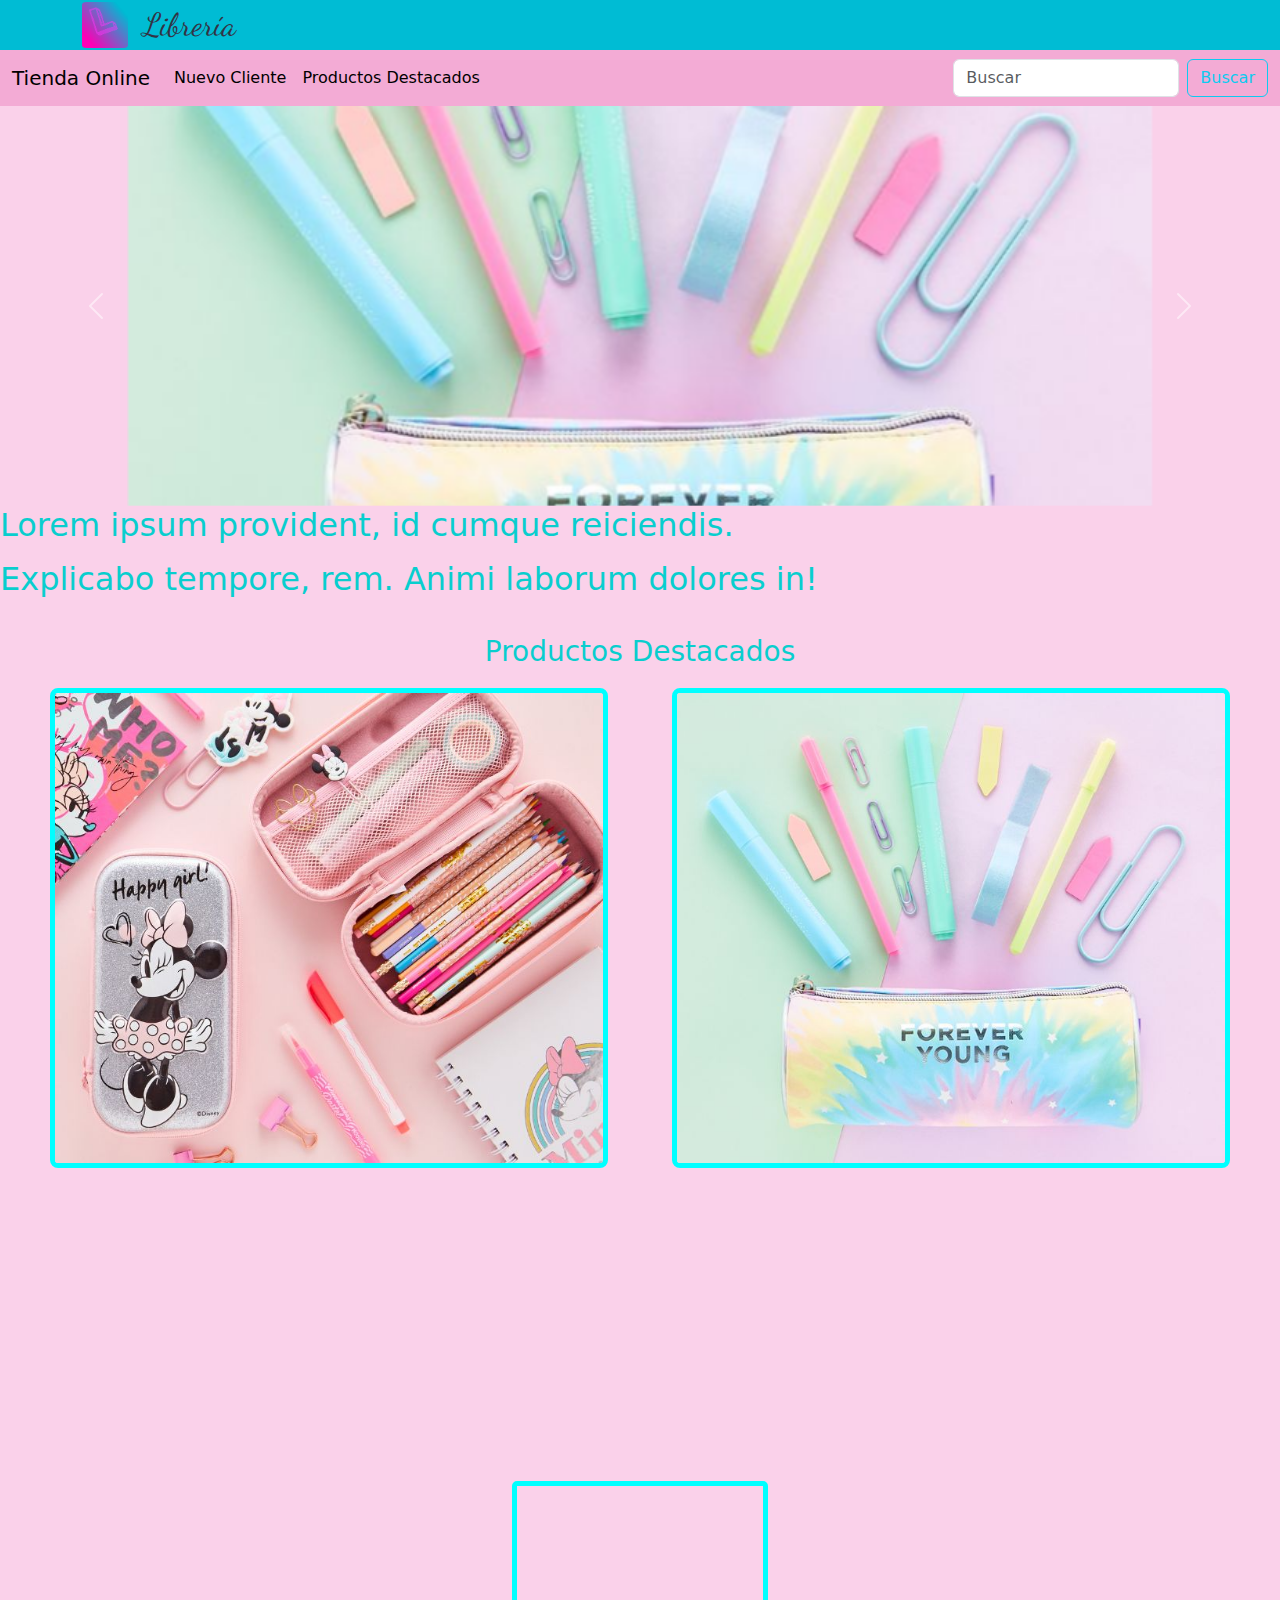
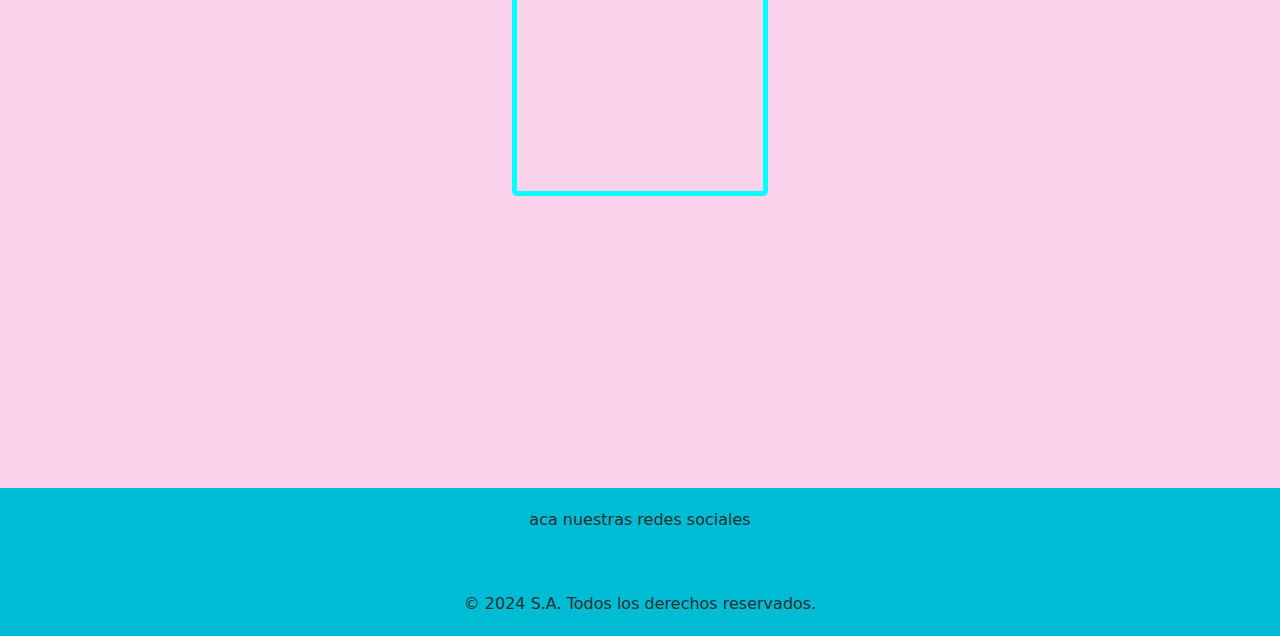
<file: libreriafront/libreria-main/tt/libreriaFront/index.html>
<!DOCTYPE html>
<html lang="es">
    
<head>
    <meta charset="UTF-8">
    <meta name="viewport" content="width=device-width, initial-scale=1.0">
    <link rel="stylesheet" href="./css/estilo.css">
    <title>Libreria</title>
    <link href="https://cdn.jsdelivr.net/npm/bootstrap@5.3.3/dist/css/bootstrap.min.css" 
    rel="stylesheet" integrity="sha384-QWTKZyjpPEjISv5WaRU9OFeRpok6YctnYmDr5pNlyT2bRjXh0JMhjY6hW+ALEwIH" crossorigin="anonymous">
    <script src="https://cdn.jsdelivr.net/npm/bootstrap@5.3.3/dist/js/bootstrap.bundle.min.js" integrity="sha384-YvpcrYf0tY3lHB60NNkmXc5s9fDVZLESaAA55NDzOxhy9GkcIdslK1eN7N6jIeHz"
     crossorigin="anonymous"></script>
     <link rel="preconnect" href="https://fonts.googleapis.com">
<link rel="preconnect" href="https://fonts.gstatic.com" crossorigin>
<link href="https://fonts.googleapis.com/css2?family=Dancing+Script:wght@400..700&display=swap" rel="stylesheet">
<link rel='stylesheet' href='https://cdn-uicons.flaticon.com/2.6.0/uicons-brands/css/uicons-brands.css'> 

<link rel='stylesheet' href='https://cdn-uicons.flaticon.com/2.6.0/uicons-brands/css/uicons-brands.css'>
</head>

<body > 
        
    <header class="header">
      <section class="sect-header">
      <div class="container"><img src="img/logo10_11_183032.png" alt="logo libreria" class="logo">
        <H1 class="nombre-empresa">Librería</H1>
        </div>
      </section>
      
    
        

            <nav style="background-color: #f3abd5;" class="navbar navbar-expand-lg bg-body-" ;>
                <div class="container-fluid">
                  <a class="navbar-brand" href="tiendaonline.html">Tienda Online</a>
                  <button class="navbar-toggler" type="button" data-bs-toggle="collapse" data-bs-target="#navbarSupportedContent" aria-controls="navbarSupportedContent" aria-expanded="false" aria-label="Toggle navigation">
                    <span class="navbar-toggler-icon"></span>
                  </button>
                  <div class="collapse navbar-collapse" id="navbarSupportedContent">
                    <ul class="navbar-nav me-auto mb-2 mb-lg-0">
                      <li class="nav-item">
                        <a class="nav-link active" aria-current="page" href="nuevocli.html">Nuevo Cliente</a>
                      </li>
                      <li class="nav-item">
                        <a class="nav-link active" aria-current="page" href="#productosdestacados">Productos Destacados</a>
                      </li>
                      
                      
                    </ul>
                    <form class="d-flex" role="search">
                      <input class="form-control me-2" type="search" placeholder="Buscar" aria-label="Buscar">
                      <button class="btn btn-outline-info" type="submit"color>Buscar</button>
                    </form>
                  </div>
                </div>
              </nav>
            </header>
            
        </nav>
        <main style="background-color: rgb(250,209,234)";>
          <section style="background-color: #f3abd5">
        </section>
        <section>
        <div id="carouselExample" class="carousel slide">
          <div class="carousel-inner">
            <div class="carousel-item active">
              <img src="img/mooving2.jpg" class="d-block w-100" alt="elementos escritura">
            </div>
            <div class="carousel-item">
              <img src="img/mooving3.jpg" class="d-block w-100" alt="elementos Minnie">
            </div>
            <div class="carousel-item">
              <img src="img/mooving.jpg" class="d-block w-100" alt="Mooving Box">
            </div>
          </div>
          <button class="carousel-control-prev" type="button" data-bs-target="#carouselExample" data-bs-slide="prev">
            <span class="carousel-control-prev-icon" aria-hidden="true"></span>
            <span class="visually-hidden">Previous</span>
          </button>
          <button class="carousel-control-next" type="button" data-bs-target="#carouselExample" data-bs-slide="next">
            <span class="carousel-control-next-icon" aria-hidden="true"></span>
            <span class="visually-hidden">Next</span>
          </button>
        </div>
      </section>
        <section style="background-color: rgb(250, 209, 234);">
        <h2><p>Lorem ipsum  provident, id cumque reiciendis.</p>
         <p class="oferta">Explicabo tempore,  rem. Animi laborum dolores in!</p></h2>
        </section>
        <section class= "productos-destacados" ;><H3 id="productosdestacados">Productos Destacados</H3>
          <div class="img">
            <img src="img/mooving3.jpg" alt="cartuchera con marcador" width="50%">
          <img src="img/mooving2.jpg" alt="libreria" width="50%">
        </div>
          </section>      
        

<section class="video-container" >
  
  <iframe width="20%" height="315" 
  src="https://www.youtube.com/embed/0TyOoV39j9k?si=oEmo-v8ZYrj1LCRF" 
  title="YouTube video player" 
  frameborder="0" 
  allow="accelerometer; autoplay; clipboard-write; encrypted-media; gyroscope; picture-in-picture; web-share" 
  referrerpolicy="strict-origin-when-cross-origin" 
  allowfullscreen>
</iframe>


</section>


    </main>
    <footer class ="footer" > <p>aca nuestras redes sociales</p>



      <i class="fi fi-brands-youtube"></i>
      <i class="fi fi-brands-instagram"></i>

        <p >&copy; 2024 S.A. Todos los derechos reservados.</p>
    </footer>
    
</body>
</html>
</file>
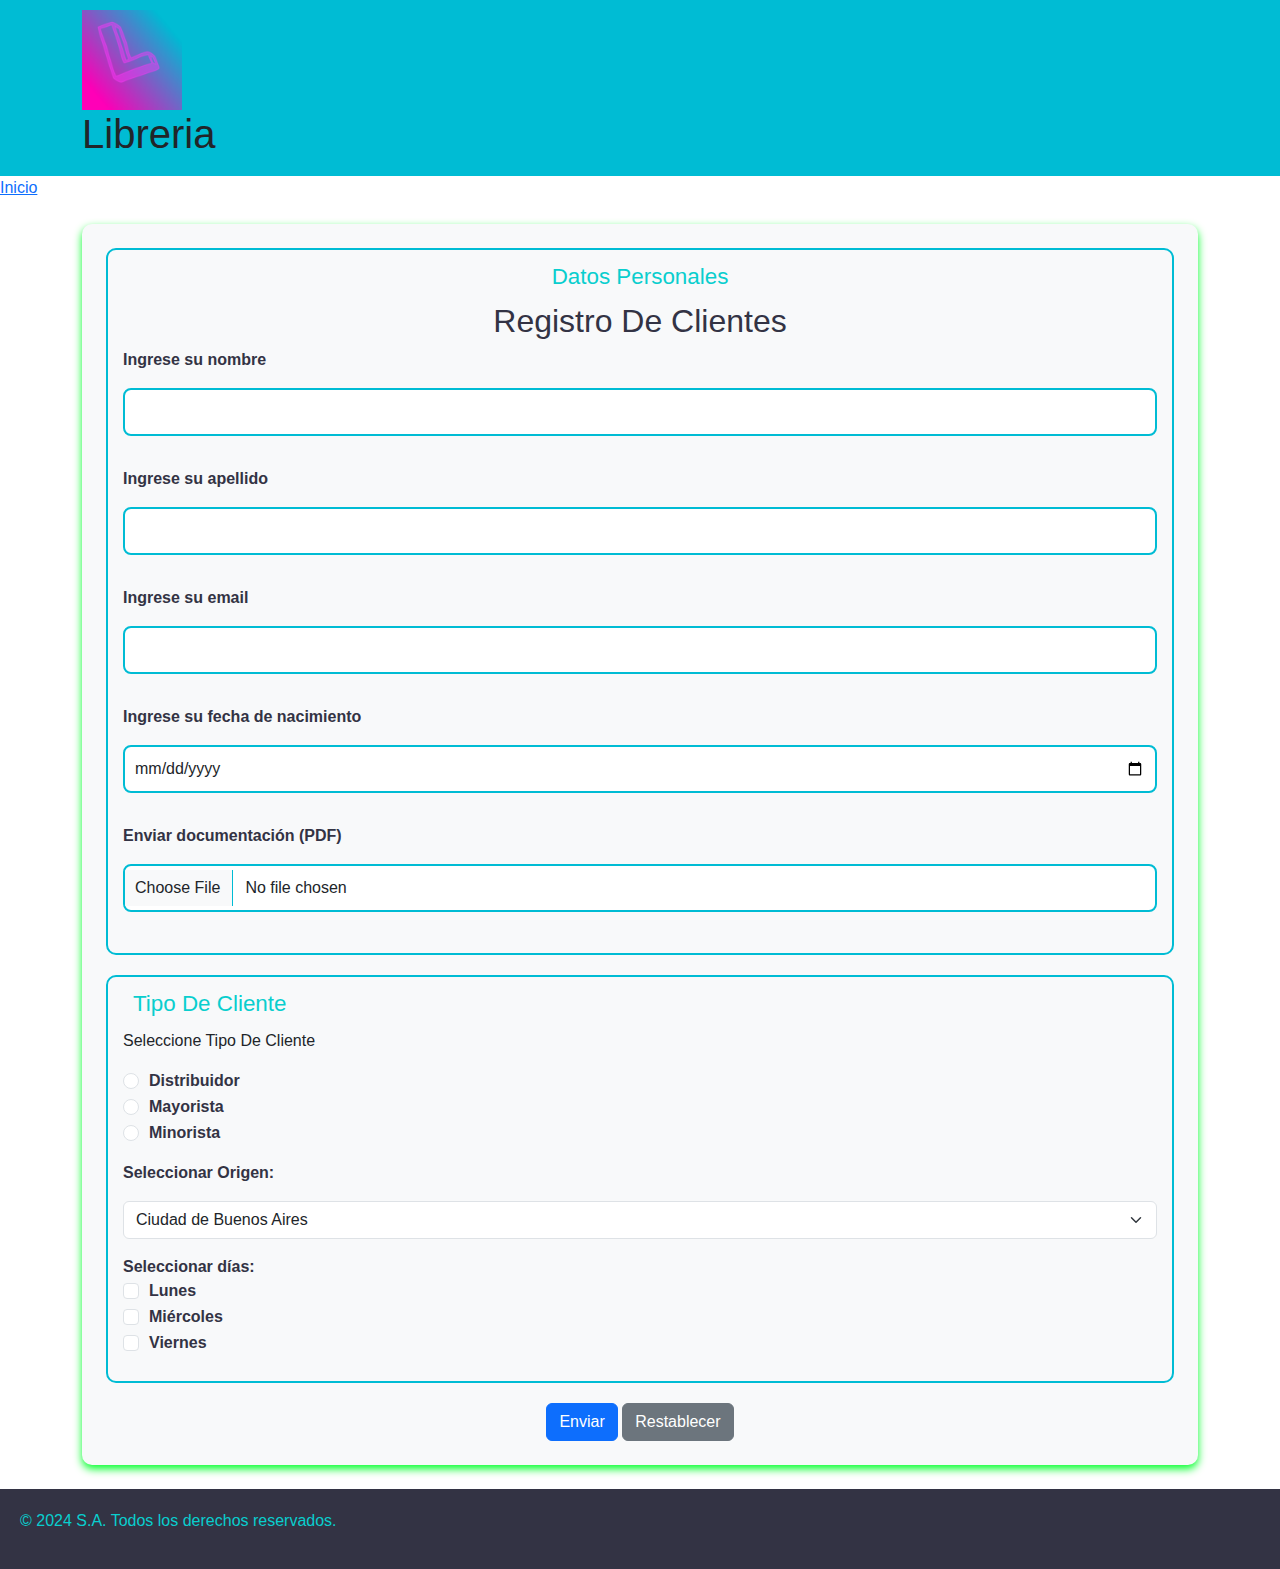
<file: libreriafront/libreria-main/tt/libreriaFront/nuevocli.html>
<!DOCTYPE html>
<html lang="es">
<head>
    <meta charset="UTF-8">
    <meta name="viewport" content="width=device-width, initial-scale=1.0">
    <title>Registro de Clientes</title>
    <link href="https://cdn.jsdelivr.net/npm/bootstrap@5.3.3/dist/css/bootstrap.min.css" rel="stylesheet">
    <script src="https://cdn.jsdelivr.net/npm/bootstrap@5.3.3/dist/js/bootstrap.bundle.min.js"></script>
    <link rel="stylesheet" href="./css/nuevocli.css">
</head>
<body>

<header class="header">
    <div class="container">
        <img src="img/logo10_11_183032.png" alt="logo libreria" class="logo">
        <h1 class="nombre-empresa">Libreria</h1>
    </div>
    
    
</header>

<main>
    <a href="index.html">Inicio</a>
    <section class="container my-4">
        <form action="https://formspree.io/f/xovaglla" method="POST" class="p-4" style="background-color: #f8f9fa; border-radius: 10px;">

            <fieldset>
                <legend class="text-center">Datos Personales</legend>
                <h2 class="text-center">Registro De Clientes</h2>
                
                <div class="mb-3">
                    <label for="nombre" class="form-label">Ingrese su nombre</label>
                    <input type="text" class="form-control" name="nombre" required>
                </div>

                <div class="mb-3">
                    <label for="apellido" class="form-label">Ingrese su apellido</label>
                    <input type="text" class="form-control" name="apellido" required>
                </div>

                <div class="mb-3">
                    <label for="email" class="form-label">Ingrese su email</label>
                    <input type="email" class="form-control" name="email" required>
                </div>

                <div class="mb-3">
                    <label for="fecha" class="form-label">Ingrese su fecha de nacimiento</label>
                    <input type="date" class="form-control" name="fecha de nacimiento" required>
                </div>

                <div class="mb-3">
                    <label for="documento" class="form-label">Enviar documentación (PDF)</label>
                    <input type="file" class="form-control" name="enviar docum" accept=".pdf" required>
                </div>
            </fieldset>

            <fieldset>
                <legend>Tipo De Cliente</legend>
                <p>Seleccione Tipo De Cliente</p>
                <div class="form-check">
                    <input class="form-check-input" type="radio" name="tipo de cliente" value="distribuidor" required>
                    <label class="form-check-label">Distribuidor</label>
                </div>
                <div class="form-check">
                    <input class="form-check-input" type="radio" name="tipo de cliente" value="mayorista" required>
                    <label class="form-check-label">Mayorista</label>
                </div>
                <div class="form-check">
                    <input class="form-check-input" type="radio" name="tipo de cliente" value="minorista" required>
                    <label class="form-check-label">Minorista</label>
                </div>

                <div class="mb-3 mt-3">
                    <label for="origen" class="form-label">Seleccionar Origen:</label>
                    <select class="form-select" name="seleccionar origen" required>
                        <option value="ciudad de buenos aires">Ciudad de Buenos Aires</option>
                        <option value="gran buenos aires">Gran Buenos Aires</option>
                        <option value="interior">Interior</option>
                    </select>
                </div>

                <div class="mb-3">
                    <label>Seleccionar días:</label>
                    <div class="form-check">
                        <input class="form-check-input" type="checkbox" name="dia" value="lunes">
                        <label class="form-check-label">Lunes</label>
                    </div>
                    <div class="form-check">
                        <input class="form-check-input" type="checkbox" name="dia" value="miercoles">
                        <label class="form-check-label">Miércoles</label>
                    </div>
                    <div class="form-check">
                        <input class="form-check-input" type="checkbox" name="dia" value="viernes">
                        <label class="form-check-label">Viernes</label>
                    </div>
                </div>
            </fieldset>

            <div class="text-center">
                <button type="submit" class="btn btn-primary">Enviar</button>
                <button type="reset" class="btn btn-secondary">Restablecer</button>
            </div>
        </form>
    </section>
</main>

<footer class="footer">
    <p>&copy; 2024 S.A. Todos los derechos reservados.</p>
</footer>

</body>
</html>
</file>
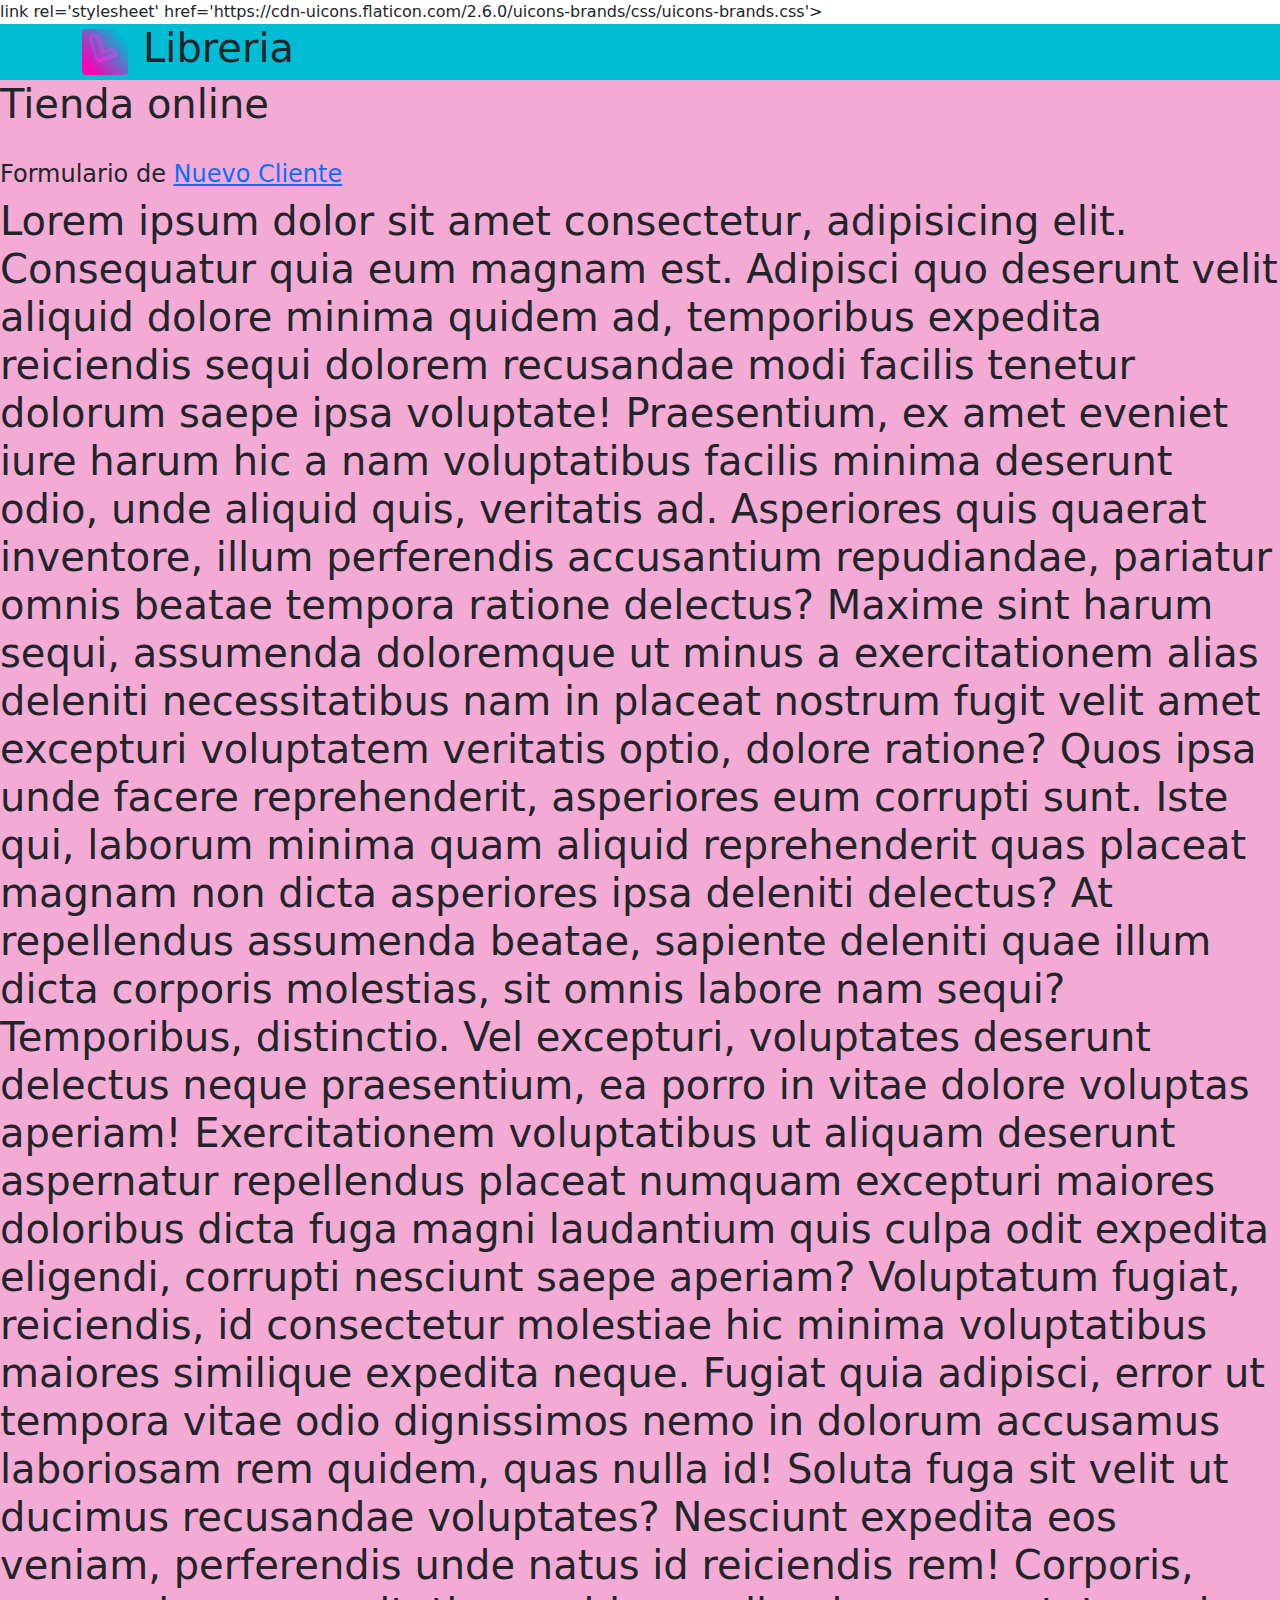
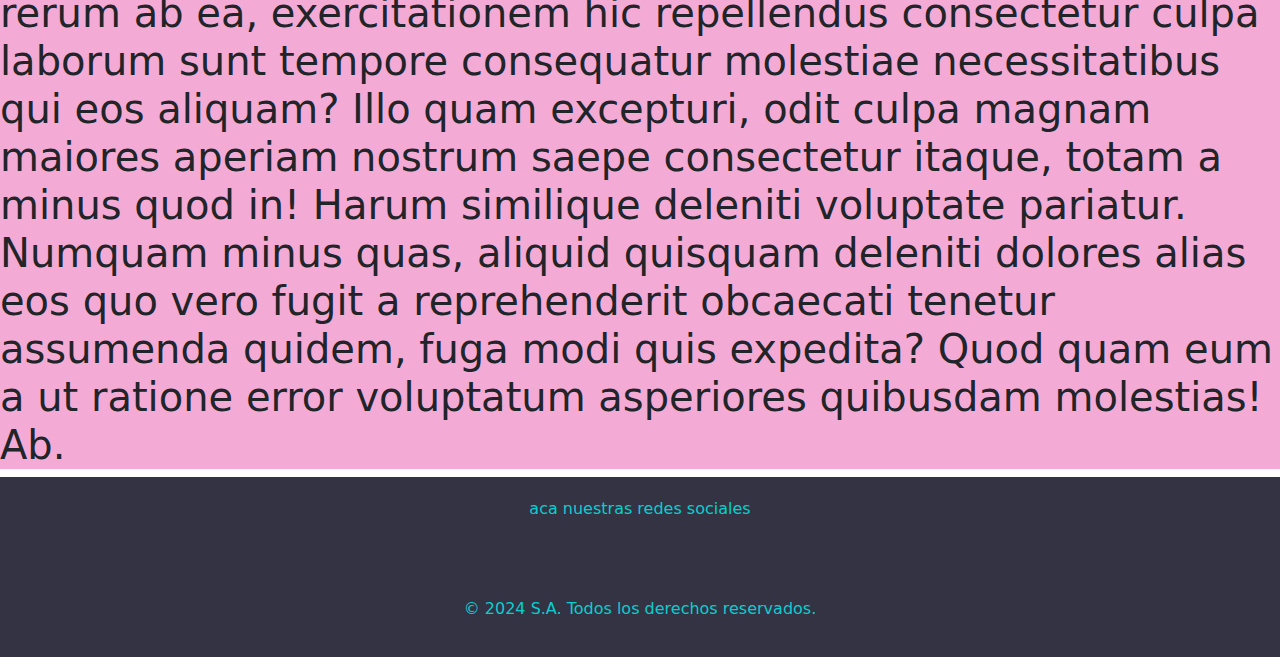
<file: libreriafront/libreria-main/tt/libreriaFront/tiendaonline.html>
<!doctype html>
<html lang="en">
  <head>
    <meta charset="utf-8">
    <meta name="viewport" content="width=device-width, initial-scale=1">
    <title>Tienda Online</title>
    <link rel="stylesheet" href="./css/tiendaonline.css">
 
    <link href="https://cdn.jsdelivr.net/npm/bootstrap@5.3.3/dist/css/bootstrap.min.css" rel="stylesheet" integrity="sha384-QWTKZyjpPEjISv5WaRU9OFeRpok6YctnYmDr5pNlyT2bRjXh0JMhjY6hW+ALEwIH" crossorigin="anonymous">
    <script src="https://cdn.jsdelivr.net/npm/bootstrap@5.3.3/dist/js/bootstrap.bundle.min.js" integrity="sha384-YvpcrYf0tY3lHB60NNkmXc5s9fDVZLESaAA55NDzOxhy9GkcIdslK1eN7N6jIeHz" crossorigin="anonymous"></script>



    link rel='stylesheet' href='https://cdn-uicons.flaticon.com/2.6.0/uicons-brands/css/uicons-brands.css'> 

<link rel='stylesheet' href='https://cdn-uicons.flaticon.com/2.6.0/uicons-brands/css/uicons-brands.css'>
</head>
</head>
<body class="fondobody">
  <header class="header">
    <section class="sect-header">
    <div class="container"><img src="img/logo10_11_183032.png" alt="logo libreria" class="logo">
      <H1 class="nombre-empresa">Libreria</H1>
      </div>
    </section>
    </header>
  <main class="fondomain">
     
    <H1>Tienda online</H1>
    <br>
    <h4>Formulario de <a href="nuevocli.html"> Nuevo Cliente</a></h4>


<section>
  <h1>Lorem ipsum dolor sit amet consectetur, adipisicing elit. Consequatur quia eum magnam est. Adipisci quo deserunt velit aliquid dolore minima quidem ad, temporibus expedita reiciendis sequi dolorem recusandae modi facilis tenetur dolorum saepe ipsa voluptate! Praesentium, ex amet eveniet iure harum hic a nam voluptatibus facilis minima deserunt odio, unde aliquid quis, veritatis ad. Asperiores quis quaerat inventore, illum perferendis accusantium repudiandae, pariatur omnis beatae tempora ratione delectus? Maxime sint harum sequi, assumenda doloremque ut minus a exercitationem alias deleniti necessitatibus nam in placeat nostrum fugit velit amet excepturi voluptatem veritatis optio, dolore ratione? Quos ipsa unde facere reprehenderit, asperiores eum corrupti sunt. Iste qui, laborum minima quam aliquid reprehenderit quas placeat magnam non dicta asperiores ipsa deleniti delectus? At repellendus assumenda beatae, sapiente deleniti quae illum dicta corporis molestias, sit omnis labore nam sequi? Temporibus, distinctio. Vel excepturi, voluptates deserunt delectus neque praesentium, ea porro in vitae dolore voluptas aperiam! Exercitationem voluptatibus ut aliquam deserunt aspernatur repellendus placeat numquam excepturi maiores doloribus dicta fuga magni laudantium quis culpa odit expedita eligendi, corrupti nesciunt saepe aperiam? Voluptatum fugiat, reiciendis, id consectetur molestiae hic minima voluptatibus maiores similique expedita neque. Fugiat quia adipisci, error ut tempora vitae odio dignissimos nemo in dolorum accusamus laboriosam rem quidem, quas nulla id! Soluta fuga sit velit ut ducimus recusandae voluptates? Nesciunt expedita eos veniam, perferendis unde natus id reiciendis rem! Corporis, rerum ab ea, exercitationem hic repellendus consectetur culpa laborum sunt tempore consequatur molestiae necessitatibus qui eos aliquam? Illo quam excepturi, odit culpa magnam maiores aperiam nostrum saepe consectetur itaque, totam a minus quod in! Harum similique deleniti voluptate pariatur. Numquam minus quas, aliquid quisquam deleniti dolores alias eos quo vero fugit a reprehenderit obcaecati tenetur assumenda quidem, fuga modi quis expedita? Quod quam eum a ut ratione error voluptatum asperiores quibusdam molestias! Ab.</h1>
</section>

  </main>

  <footer class ="footer" > <p>aca nuestras redes sociales</p>



      <i class="fi fi-brands-youtube"></i>
      <i class="fi fi-brands-instagram"></i>

        <p >&copy; 2024 S.A. Todos los derechos reservados.</p>
    </footer>
</body>
</html>
</file>
<file: libreriafront/libreria-main/tt/libreriaFront/css/estilo.css>
p{color: rgb(9, 206, 206);
}


.header {
  background-color: #00bcd4;
  padding: 0px 0px;
  position: sticky ;
  top: 0px;
  z-index: 1000;
}


.container {
  display: flex;
  align-items: center;
}


.logo {
  height: 50px;
  max-width: 150px;
  object-fit: contain;
  margin-right: 15px;
  border-radius: 10%;
  padding-top: 2px;
  padding-bottom: 2px;
}


.nombre-empresa {
  font-size: 2rem;
  color: #334;
  font-family: 'Arial', sans-serif;
  margin: 0;
}


@media (max-width: 768px) {
  
  .container {
    flex-direction: column; 
    text-align: center; 
  }
  
  .logo {
    height: 40px; 
    margin: 0 0 10px 0; 
  }

  .nombre-empresa {
    font-size: 1.6rem; 
  }
}

@media (max-width: 480px) {
  
  .logo {
    height: 35px; 
  }


  
}

.carousel-inner img {
  max-width: 80%; 
  max-height: 400px; 
  margin: 0 auto; 
  object-fit: cover; 
}


@media (max-width: 768px) {
  .carousel-inner img {
    max-width: 90%; 
    max-height: 300px; 
  }
}


@media (max-width: 480px) {
  .carousel-inner img {
    max-width: 100%; 
    max-height: 250px; 
  }
}

.fuente-footer{
color: #88a2bb;

}
#productosdestacados{
  color: rgb(9,206,206) ;
}
.productos-destacados {
  background-color: rgb(250, 209, 234);
  padding: 20px;
}

.productos-destacados h3 {
  text-align: center;
  margin-bottom: 20px;
}

.img {
  display: flex;
  justify-content:space-around ;
  gap: 5px;
}

.img img {
  width: 45%; 
  border-radius: 8px; 
    border:5px solid cyan
}

.video-container {
  display: flex;
  justify-content: center; 
  align-items: center; 
  height: 100vh; 
}

.video-container iframe {
  border: 5px solid cyan; 
  border-radius: 5px; 
  width: 20%; 
  max-width: 100%; 
}
.footer {
  background-color: #334; 
  padding: 20px; 
  text-align: center; 
}

.footer p {
  color: rgb(42, 48, 48); 
  font-size: 16px; 
  margin: 0; 
}


.nombre-empresa {
  font-family: "Dancing Script", cursive;
  font-optical-sizing: auto;
  font-weight: 400;
  
}.footer {
  text-align: center; 
  padding: 20px; 
  background-color: #00bcd4; 
}

.footer i {
  font-size: 40px; 
  margin: 0 15px; 
  transition: color 0.3s ease; 
}

.footer .fi-brands-youtube {
  color: hsl(340, 100%, 75%); /
}

.footer .fi-brands-instagram {
  color: hsl(340, 100%, 75%); 
}


.footer i:hover {
  color: rgb(36, 39, 40); 
}
</file>
<file: libreriafront/libreria-main/tt/libreriaFront/css/nuevocli.css>
body {
    background-color: white; 
    font-family: 'Arial', sans-serif;
  }
  
  h2, legend {
    color: #334; 
    font-family: "Dancing Script", 'Segoe UI', Tahoma, Geneva, Verdana, sans-serif; 
  }
  
  header {
    background-color: #00bcd4; 
    padding: 10px;
  }
  
  .footer {
    background-color: #334; 
    padding: 20px;
  }
  
  .footer p {
    color: rgb(9, 206, 206); 
  }
  
  form {
    background-color: white; 
    padding: 20px;
    border-radius: 10px;
    box-shadow: 0 4px 8px rgb(0, 255, 42); 
    margin-top: 20px;
  }
  
  fieldset {
    border: 2px solid #00bcd4; 
    border-radius: 10px;
    margin-bottom: 20px;
    padding: 10px 15px;
  }
  
  legend {
    padding: 0 10px;
    font-size: 1.4rem;
    color: rgb(9, 206, 206); 
  }
  
  label {
    font-weight: bold;
    color: #334; 
  }
  
  input[type="text"],
  input[type="email"],
  input[type="date"],
  select,
  input[type="file"] {
    width: 100%;
    padding: 10px;
    margin: 8px 0 15px;
    display: inline-block;
    border: 2px solid #00bcd4; 
    border-radius: 8px;
    box-sizing: border-box;
    transition: border-color 0.3s ease;
  }
  
  input[type="text"]:focus,
  input[type="email"]:focus,
  input[type="date"]:focus,
  select:focus,
  input[type="file"]:focus {
    border-color: rgb(9, 206, 206); 
  }
  
  input[type="radio"],
  input[type="checkbox"] {
    margin-right: 10px;
  }
  
  
  button, input[type="submit"], input[type="reset"] {
    background-color: #334; 
    color: rgb(9, 206, 206); 
    border: 2px solid #00bcd4; 
    border-radius: 5px;
    padding: 10px 20px;
    font-size: 16px;
    transition: background-color 0.3s ease, color 0.3s ease;
  }
  
  button:hover,
  input[type="submit"]:hover,
  input[type="reset"]:hover {
    background-color: rgb(9, 206, 206); 
    color: white ; 
  }
  
  
  select {
    background-color: white;
    border: 10px solid #00bcd4;
    border-radius: 8px;
  }
  
  ul {
    list-style-type: none;
    padding: 0;
  }
  
  ul li {
    margin-bottom: 10px;
  }
  
  
  @media (max-width: 768px) {
    form {
      padding: 15px;
    }
  }
  
  .logo {
    max-width: 100px; 
    height: auto; 
}
</file>
<file: libreriafront/libreria-main/tt/libreriaFront/css/tiendaonline.css>
.header {
  background-color: #00bcd4;
  padding: 0px 0px;
  position: sticky ;
  top: 0px;
  
}



.container {
  display: flex;
  align-items: center;
}


.logo {
  height: 50px;
  max-width: 150px;
  object-fit: contain;
  margin-right: 15px;
  border-radius: 10%;
  padding-top: 2px;
  padding-bottom: 2px;
}

.fondomain{
  background-color: #f3abd5;
}
.footer {
  text-align: center; 
  padding: 20px; 
  background-color: #334;
}

.footer i {
  font-size: 40px; 
  margin: 0 15px; 
  transition: color 0.3s ease; 
}

.footer .fi-brands-youtube {
  color: red; 
}

.footer .fi-brands-instagram {
  color: #E1306C; 
}


.footer i:hover {
  color: cyan; 
}
p{color: rgb(9, 206, 206);
}
</file>
